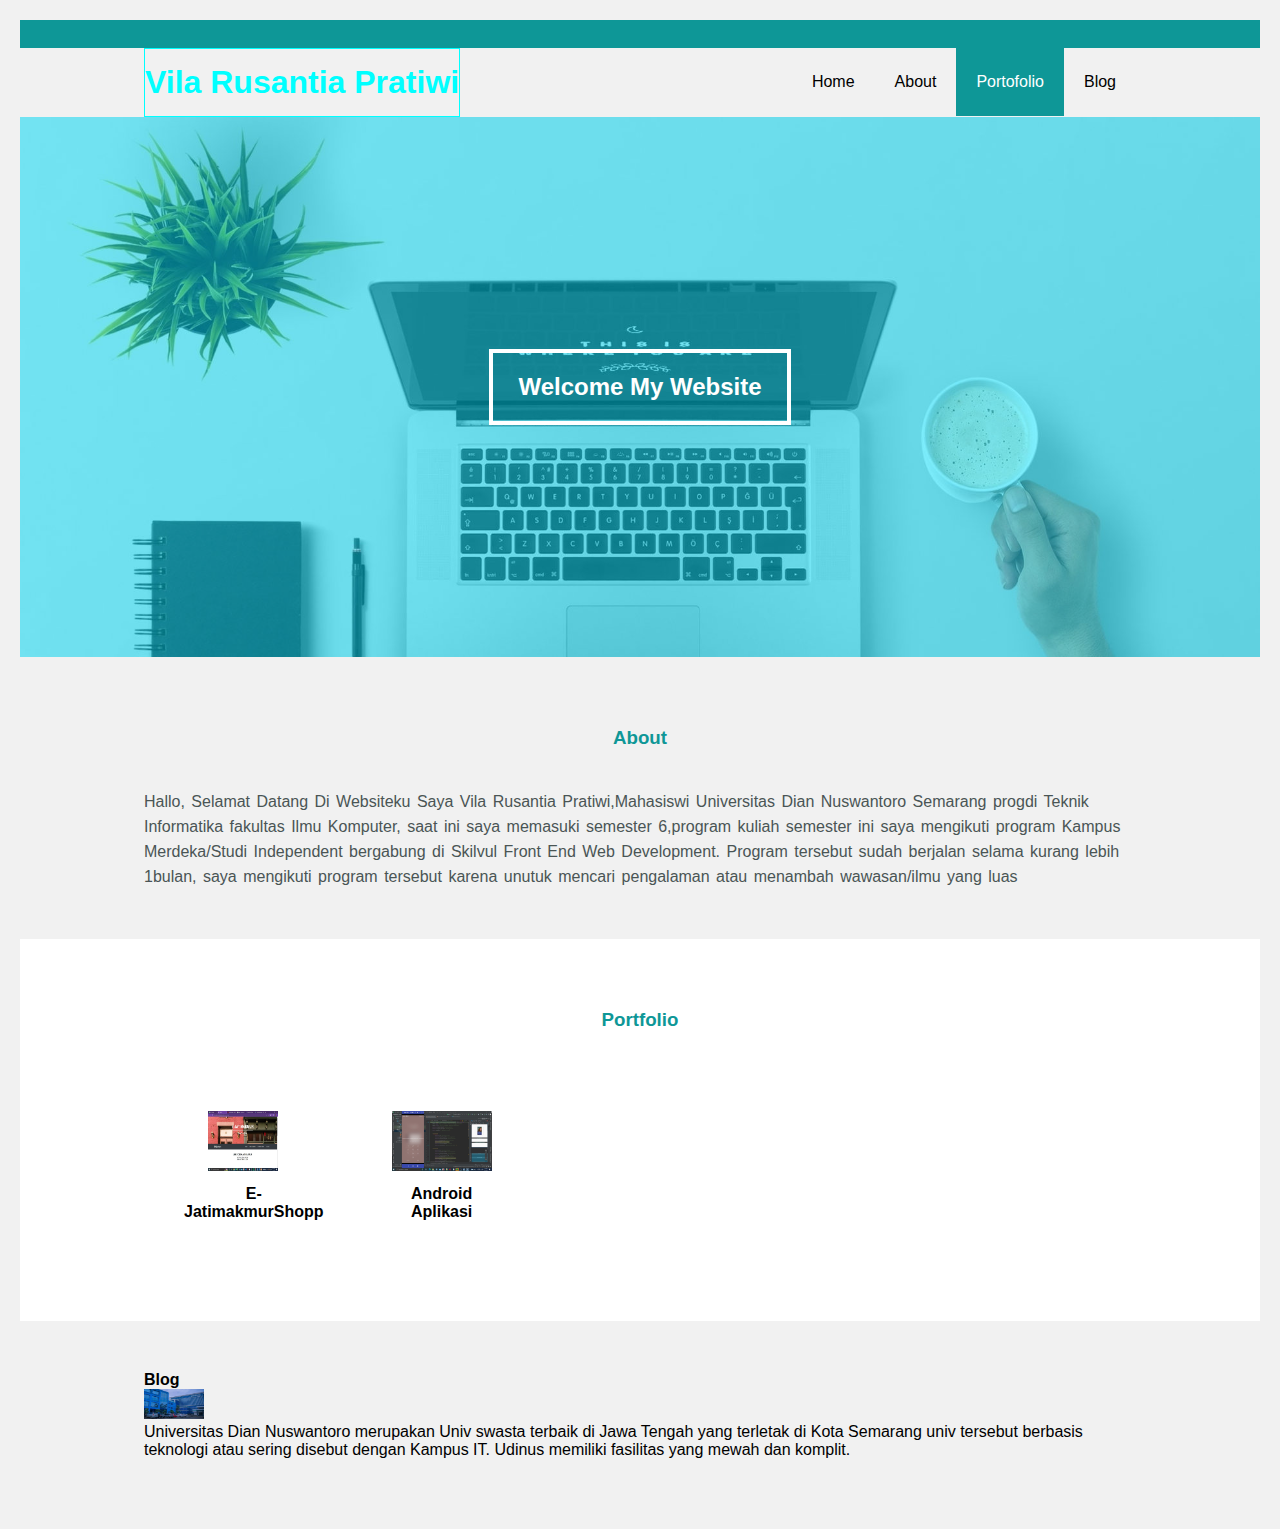
<file: index.html>
<!DOCTYPE html>
<html>
    <head>
        <meta charset="utf-8">
        <meta name="viewport" content="'width=device-width, initial-scale=1">
        <title>Vila Rusantia Pratiwi</title>
        <link rel="stylesheet" type="text/css" href="css/style.css">
    </head>
    <body>
        <!-- header-->
        <div class="medsos">
            <div class="container">
                <ul>
                    <li><a href="#"><i class="fa-brands fa-facebook-f"></i></a></li>
                    <li><a href="#"><i class="fa-brands fa-instagram"></i></a></li>
                </ul>
            </div>
        </div>
        <header>
            <div class="container">
                <h1><a href="index.html">Vila Rusantia Pratiwi</a></h1>
                <ul>
                     <li><a href="index.html">Home</a></li>
                     <li><a href="about.html">About</a></li>
                     <li class="active "><a href="Portfolio.html">Portofolio</a></li>
                     <li><a href="blog.html">Blog</a></li>
                </ul>
            </div>
        </header>

        <!--banner-->
        <section class="banner">
            <h2>Welcome My Website</h2>
        </section>

        <!--about-->
        <section class="about">
            <div class="container">
                <h3>About</h3>
                <p>Hallo, Selamat Datang Di Websiteku 
                    Saya Vila Rusantia Pratiwi,Mahasiswi Universitas Dian Nuswantoro Semarang progdi Teknik Informatika 
                    fakultas Ilmu Komputer, saat ini saya memasuki semester 6,program kuliah semester ini saya mengikuti program Kampus Merdeka/Studi Independent
                    bergabung di Skilvul Front End Web Development. Program tersebut sudah berjalan selama 
                    kurang lebih 1bulan, saya mengikuti program tersebut karena unutuk mencari pengalaman atau menambah wawasan/ilmu yang luas
                </p>
            </div>
        </section>

        <!-- portfolio section-->
        <section class="portfolio">
            <div class="container">
                <h3>Portfolio</h3>
                <div class="box">
                    <div class="col-4">
                        <img src="img/Ebook.jpeg" alt="Ebook img" width="70px" height="60px">
                        <h4>E-JatimakmurShopp</h4>
                    </div>
                </div>
                <div class="box">
                    <div class="col-4">
                        <img src="img/android.jpeg" alt="Ebook img" width="100px" height="60px">
                        <h4>Android Aplikasi</h4>
                    </div>
                </div>
            </div>
        </section>
        <!--Blog-->
        <section class="blog">
            <div class="container">
                <h4>Blog</h4>
                <img src="img/udinus.jpg" alt="udinus img" width="60px" height="30px">
                <p>Universitas Dian Nuswantoro merupakan Univ swasta terbaik di Jawa Tengah yang terletak di Kota Semarang 
                    univ tersebut berbasis teknologi atau sering disebut dengan Kampus IT.
                    Udinus memiliki fasilitas yang mewah dan komplit.
                </p>

   
       
</body>
</html>
</file>
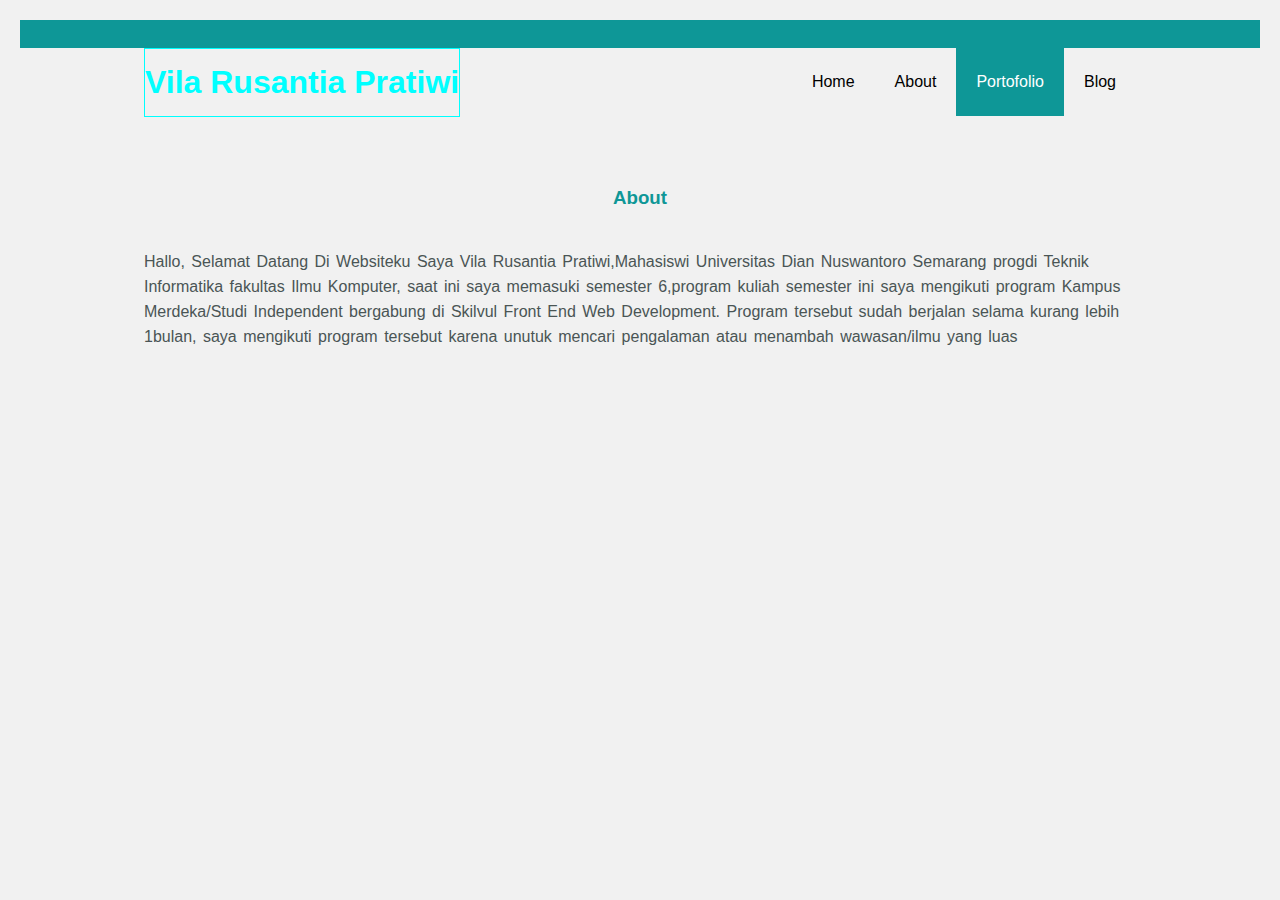
<file: About.html>
<!DOCTYPE html>
<html>
    <head>
        <meta charset="utf-8">
        <meta name="viewport" content="'width=device-width, initial-scale=1">
        <title>Vila Rusantia Pratiwi</title>
        <link rel="stylesheet" type="text/css" href="css/style.css">
    </head>
    <body>
        <!-- header-->
        <div class="medsos">
            <div class="container">
                <ul>
                    <li><a href="#"><i class="fa-brands fa-facebook-f"></i></a></li>
                    <li><a href="#"><i class="fa-brands fa-instagram"></i></a></li>
                </ul>
            </div>
        </div>
        <header>
            <div class="container">
                <h1><a href="index.html">Vila Rusantia Pratiwi</a></h1>
                <ul>
                     <li><a href="index.html">Home</a></li>
                     <li><a href="about.html">About</a></li>
                     <li class="active "><a href="Portfolio.html">Portofolio</a></li>
                     <li><a href="blog.html">Blog</a></li>
                </ul>
            </div>
        </header>

        <!--about-->
        <section class="about">
            <div class="container">
                <h3>About</h3>
                <p>Hallo, Selamat Datang Di Websiteku 
                    Saya Vila Rusantia Pratiwi,Mahasiswi Universitas Dian Nuswantoro Semarang progdi Teknik Informatika 
                    fakultas Ilmu Komputer, saat ini saya memasuki semester 6,program kuliah semester ini saya mengikuti program Kampus Merdeka/Studi Independent
                    bergabung di Skilvul Front End Web Development. Program tersebut sudah berjalan selama 
                    kurang lebih 1bulan, saya mengikuti program tersebut karena unutuk mencari pengalaman atau menambah wawasan/ilmu yang luas
                </p>
            </div>
        </section>


       
</body>
</html>
</file>
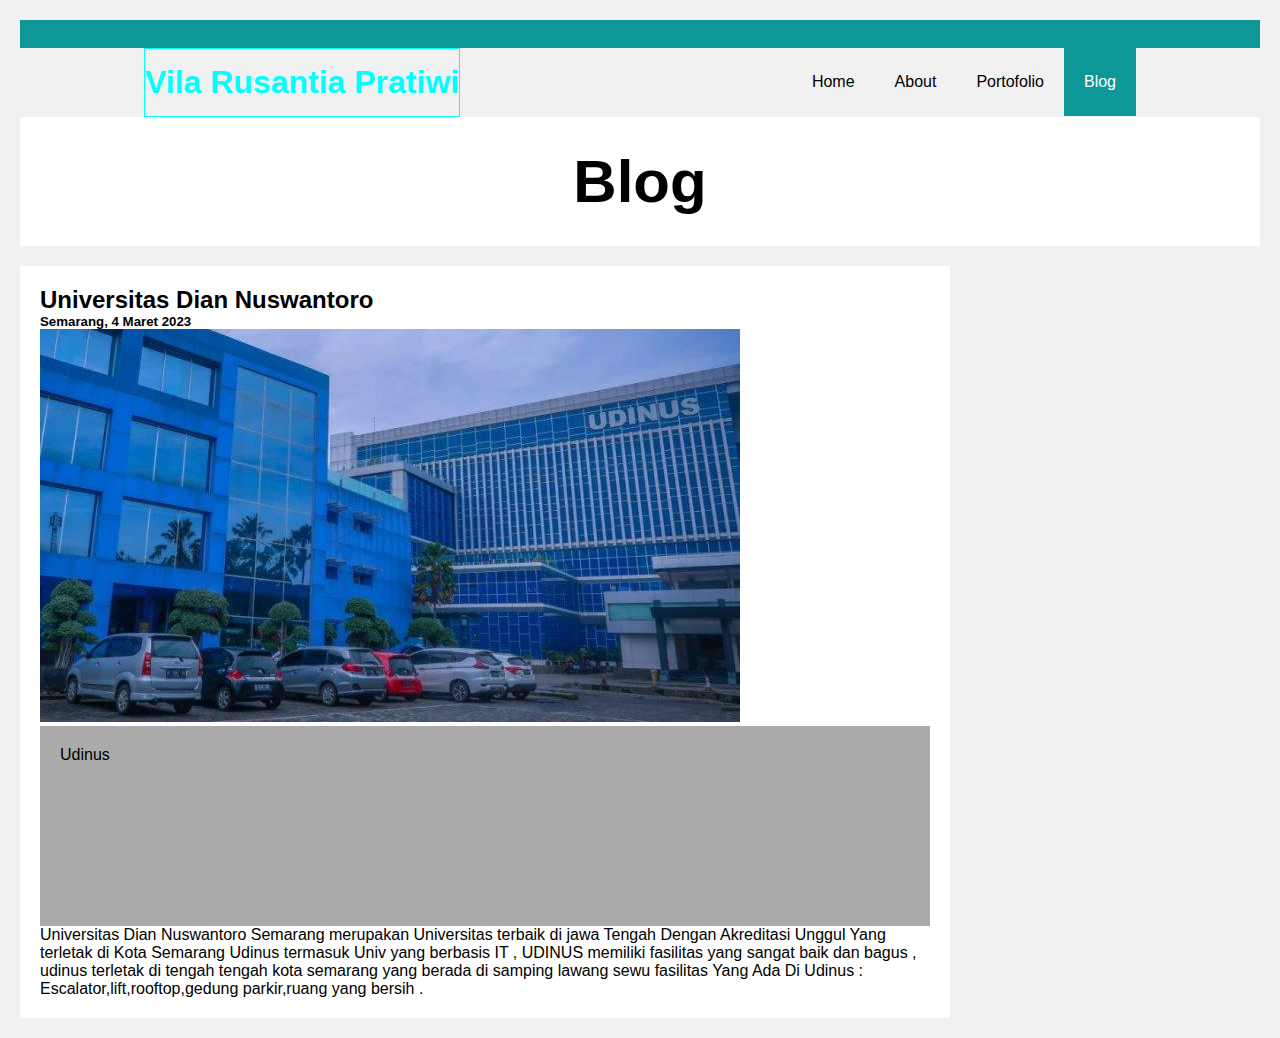
<file: Blog.html>
<!DOCTYPE html>
<html>
    <head>
        <meta charset="utf-8">
        <meta name="viewport" content="'width=device-width, initial-scale=1">
        <title>Vila Rusantia Pratiwi</title>
        <link rel="stylesheet" type="text/css" href="css/style.css">
    </head>
    <body>
        <!-- header-->
        <div class="medsos">
            <div class="container">
                <ul>
                    <li><a href="#"><i class="fa-brands fa-facebook-f"></i></a></li>
                    <li><a href="#"><i class="fa-brands fa-instagram"></i></a></li>
                </ul>
            </div>
        </div>
        <header>
            <div class="container">
                <h1><a href="index.html">Vila Rusantia Pratiwi</a></h1>
                <ul>
                     <li><a href="index.html">Home</a></li>
                     <li><a href="about.html">About</a></li>
                     <li><a href="Portfolio.html">Portofolio</a></li>
                     <li class="active"><a href="blog.html">Blog</a></li>
                </ul>
            </div>
        </header>
        <!--Blog-->
        <div class="header">
            <h2>Blog</h2>
          </div>
          
          <div class="row">
            <div class="leftcolumn">
              <div class="card">
                <h2>Universitas Dian Nuswantoro</h2>
                <h5>Semarang, 4 Maret 2023</h5>
                <img src="img/udinus.jpg" alt="">
                <div class="fakeimg" style="height:200px;">Udinus</div>
                <p>Universitas Dian Nuswantoro Semarang merupakan Universitas terbaik di jawa Tengah Dengan Akreditasi Unggul Yang terletak di Kota Semarang 
                    Udinus termasuk Univ yang berbasis IT , UDINUS memiliki fasilitas yang sangat baik dan bagus , udinus terletak di tengah tengah kota semarang yang berada di samping lawang sewu 
                    fasilitas Yang Ada Di Udinus : Escalator,lift,rooftop,gedung parkir,ruang yang bersih .
                </p>
              </div>
       
</body>
</html>
</file>
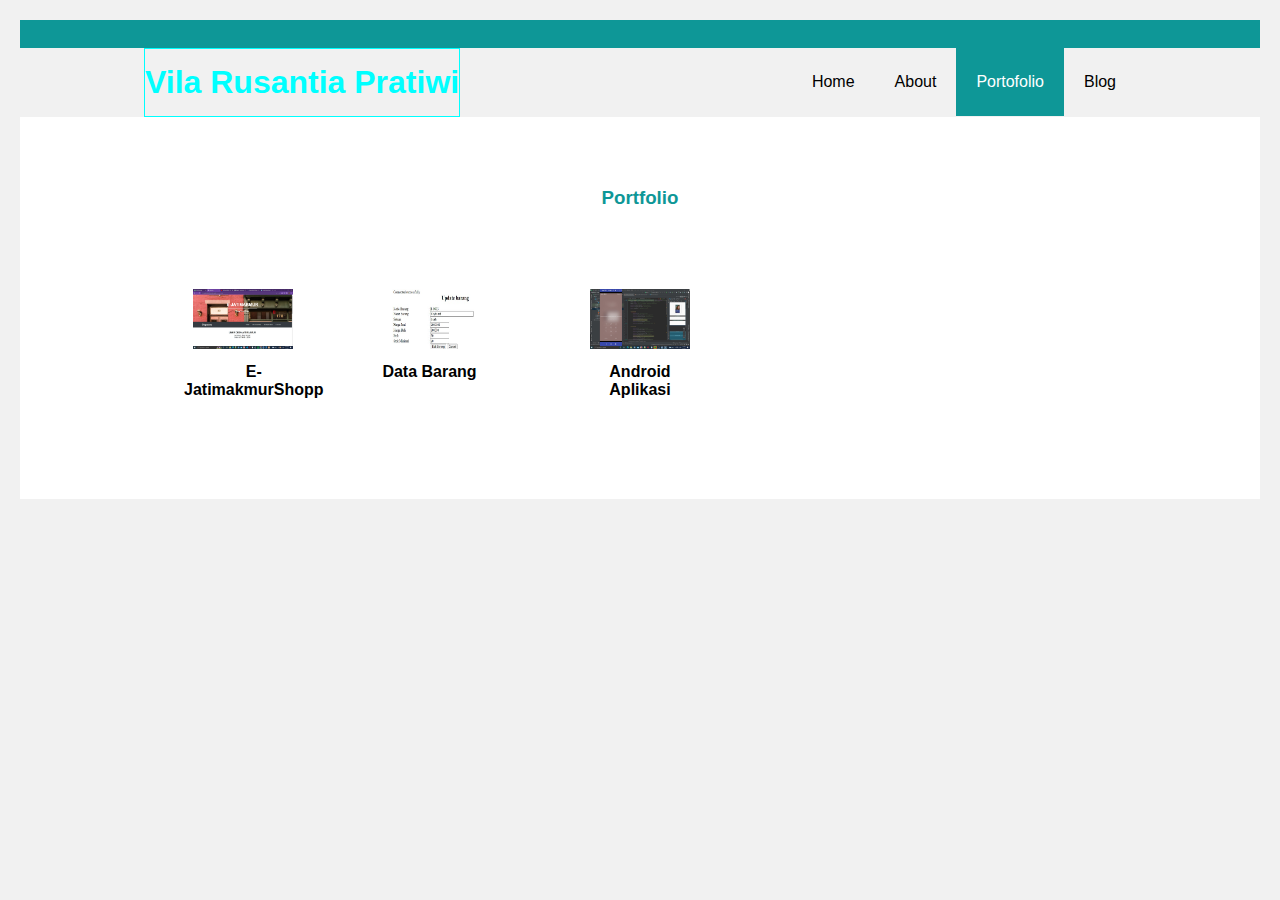
<file: Portfolio.html>
<!DOCTYPE html>
<html>
    <head>
        <meta charset="utf-8">
        <meta name="viewport" content="'width=device-width, initial-scale=1">
        <title>Vila Rusantia Pratiwi</title>
        <link rel="stylesheet" type="text/css" href="css/style.css">
    </head>
    <body>
        <!-- header-->
        <div class="medsos">
            <div class="container">
                <ul>
                    <li><a href="#"><i class="fa-brands fa-facebook-f"></i></a></li>
                    <li><a href="#"><i class="fa-brands fa-instagram"></i></a></li>
                </ul>
            </div>
        </div>
        <header>
            <div class="container">
                <h1><a href="index.html">Vila Rusantia Pratiwi</a></h1>
                <ul>
                     <li><a href="index.html">Home</a></li>
                     <li><a href="about.html">About</a></li>
                     <li class="active "><a href="Portfolio.html">Portofolio</a></li>
                     <li><a href="blog.html">Blog</a></li>
                </ul>
            </div>
        </header>
            <!-- portfolio section-->
        <section class="portfolio">
            <div class="container">
                <h3>Portfolio</h3>
                <div class="box">
                    <div class="col-4">
                        <img src="img/Ebook.jpeg" alt="Ebook img" width="100px" height="60px">
                        <h4>E-JatimakmurShopp</h4>
                    </div>
                </div>
                <div class="box">
                    <div class="col-4">
                        <img src="img/databarang.jpeg" alt="Ebook img" width="100px" height="60px">
                        <h4>Data Barang</h4>
                    </div>
                </div>
                <div class="box">
                    <div class="col-4">
                        <img src="img/android.jpeg" alt="Ebook img" width="100px" height="60px">
                        <h4>Android Aplikasi</h4>
                    </div>
             </div>

        </section>
   
       
       
</body>
</html>
</file>
<file: css/style.css>
*{
    padding:0;
    margin:0;
    font-family: Arial, Helvetica, sans-serif;
}
a {
    color: inherit;
    text-decoration: none;
}
.medsos {
    padding:5px 0;
    background-color: rgb(14, 151, 151);
}
.medsos ul li{
    display: inline-block;
    color:azure;
    margin-right: 10px;
}
.container {
    width:80%;
    margin:0 auto;
}
.container::after {
    content: '';
    display: block;
    clear: both;
}
header h1 {
    border:1px solid;
    float: left;
    padding: 15px 0;
    color: aqua;

}
header ul {
    float: right;
    display: flex;
        flex-direction: row;
        justify-content: center;
        align-items: center;
}
header ul li {
    display: inline-block;
}
header ul li a{
    padding:25px 20px;
    display:inline-block;
}
header ul li a:hover {
    background-color: rgb(14, 151, 151);
    color: white;
}
.active{
    background-color: rgb(14, 151, 151);
    color: white;
}
.banner {
    height: 60vh;
    background-image: url('../img/banner.jpg');
    background-size: cover;
    position: relative;
    display: flex;
    justify-content: center;
    align-items: center;
}
.banner::after {
    content:'';
    display: block;
    position: absolute;
    top: 0;
    left: 0;
    right: 0;
    bottom: 0;
    background-color: rgb(0, 225, 255, .5);
}
.banner h2{
    color: white;
    z-index: 1;
    padding: 20px 25px;
    border: 4px solid white;
}
section {
    padding: 50px 0;
}
section h3{
    text-align: center;
    padding: 20px 0;
    color: rgb(14, 151, 151);
    margin-bottom: 20px;
}
.about p {
    color: rgb(74, 85, 85);
    word-spacing: 2px;
    line-height: 25px;
}
.portfolio{
    background-color: white;
    
}
.box{
    color: black;
}
.box::after {
    content: '';
    display: block;
}
.box .col-4 {
    width: 20%;
    padding: 40px;
    box-sizing: border-box;
    text-align: center;
    float: left;
}
.icon {
    width: 60px;
    height: 70px;
    border: 1px solid;
    border-radius: 50%;
    text-align: center;
    line-height: 70px;
}
.box .col-4 h4{
    margin: 10px 0;
    float: left;
}
* {
  box-sizing: border-box;
}

body {
  font-family: Arial;
  padding: 20px;
  background: #f1f1f1;
}

/* Header/Blog Title */
.header {
  padding: 30px;
  font-size: 40px;
  text-align: center;
  background: white;
}

/* Create two unequal columns that floats next to each other */
/* Left column */
.leftcolumn {
  float: left;
  width: 75%;
}

/* Right column */
.rightcolumn {
  float: left;
  width: 25%;
  padding-left: 20px;
}

/* Fake image */
.fakeimg {
  background-color: #aaa;
  width: 100%;
  padding: 20px;
}

/* Add a card effect for articles */
.card {
  background-color: white;
  padding: 20px;
  margin-top: 20px;
}

/* Clear floats after the columns */
.row:after {
  content: "";
  display: table;
  clear: both;
}

/* Footer */
.footer {
  padding: 20px;
  text-align: center;
  background: #ddd;
  margin-top: 20px;
}

/* Responsive layout - when the screen is less than 800px wide, make the two columns stack on top of each other instead of next to each other */
@media screen and (max-width: 800px) {
  .leftcolumn, .rightcolumn {
    width: 100%;
    padding: 0;
  }
</file>
